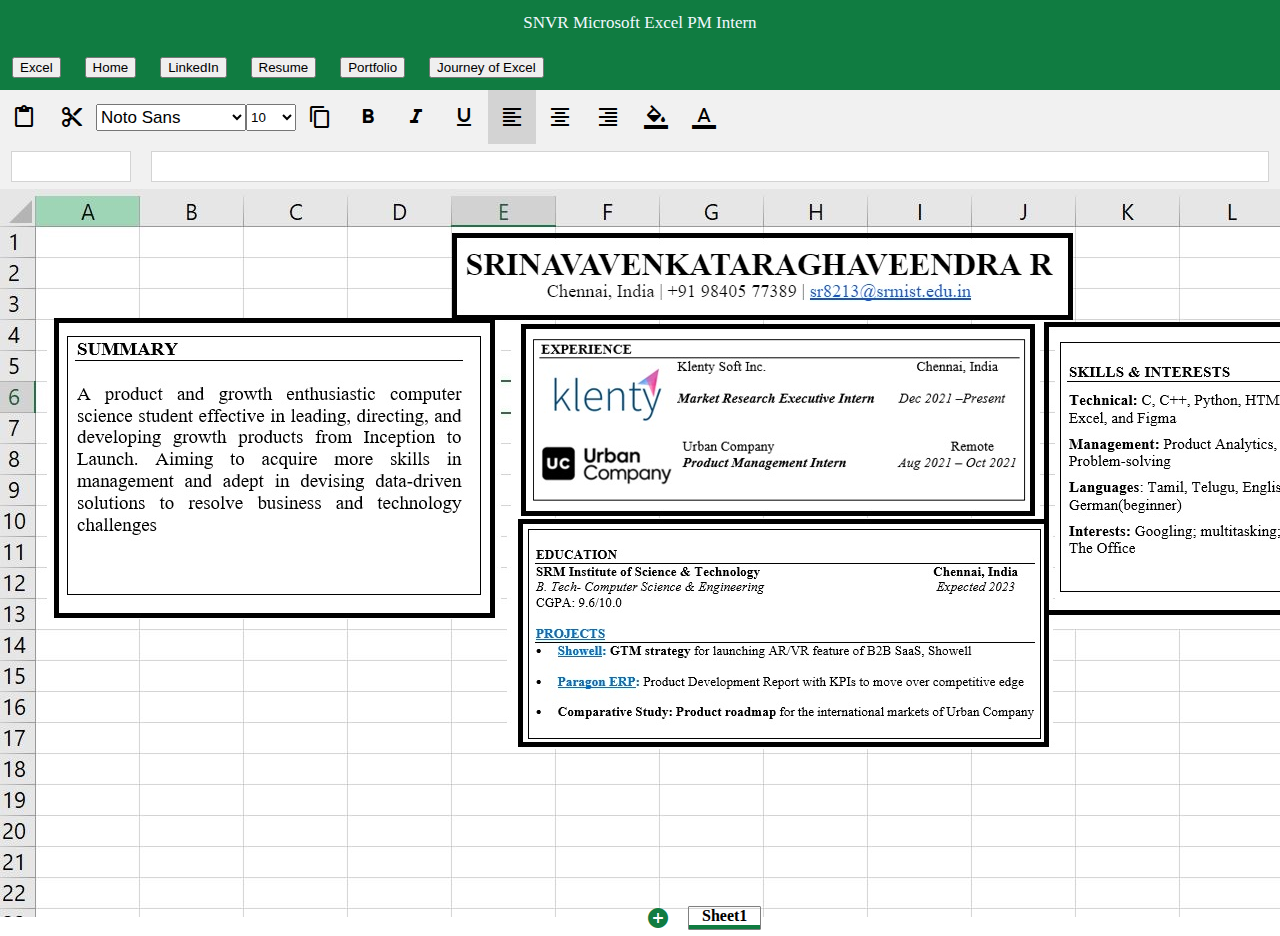
<file: index.html>
<!DOCTYPE html>
<html lang="en">

<head>
    <meta charset="UTF-8">
    <meta http-equiv="X-UA-Compatible" content="IE=edge">
    <meta name="viewport" content="width=device-width, initial-scale=1.0">
    <link href="https://fonts.googleapis.com/icon?family=Material+Icons" rel="stylesheet">
    <link rel="stylesheet" href="main.css">
    <title>SNVR Microsoft Excel PM Intern</title>
</head>

<body>
    <div class="container">
        <div class="title-bar">SNVR Microsoft Excel PM Intern</div>
        <div class="menu-bar">
            <div class="menu-item excel"><button class="Home" onclick="window.location.href = 'main.html'">Excel</button></div>      
            <div class="menu-item excel"><button class="Home" onclick="window.location.href = 'index.html'">Home</button></div>         
            <div class="menu-item linkedin"><button class="linkedin" onclick="window.location.href = 'https://www.linkedin.com/in/snvr-r/';">LinkedIn</button></div>
            <div class="menu-item phone"><button class="Home" onclick="window.location.href = 'https://drive.google.com/file/d/1lKb0rq3ecFxHz_ls05VX4xobGE96q487/view'">Resume</button></div>
            <div class="menu-item portfolio"><button class="Home" onclick="window.location.href = 'https://drive.google.com/drive/folders/1200BVBf7ZZGjiQ9eOYA-uXK6ZuExGIEI';">Portfolio</button></div>
            <div class="menu-item jsxcel"><button class="Home" onclick="window.location.href = 'intro.html'">Journey of Excel</div></button>
        </div>
        <div class="menu-icon-bar">
            <div class="material-icons menu-icon paste style-icon">content_paste</div>
            <div class="material-icons menu-icon cut">content_cut</div>
            <select class="selector font-family-selector">
                <option style="font-family:Noto Sans;" value="Noto Sans">Noto Sans</option>
                <option style="font-family:Arial;" value="Arial">Arial</option>
                <option style="font-family:Calibri;" value="Calibri">Calibri</option>
                <option style="font-family:Comic Sans MS;" value="Comic Sans MS">Comic Sans MS</option>
                <option style="font-family:Courier New;" value="Courier New">Courier New</option>
                <option style="font-family:Impact;" value="Impact">Impact</option>
                <option style="font-family:Georgia;" value="Georgia">Georgia</option>
                <option style="font-family:Garamond;" value="Garamond">Garamond</option>
                <option style="font-family:Lato;" value="Lato">Lato</option>
                <option style="font-family:Open Sans;" value="Open Sans">Open Sans</option>
            </select>
            <select class="selector font-size-selector">
                <option value="10">10</option>
                <option value="11">11</option>
                <option value="12">12</option>
                <option value="13">13</option>
                <option value="14">14</option>
                <option value="15">15</option>
                <option value="16">16</option>
                <option value="17">17</option>
                <option value="18">18</option>
                <option value="19">19</option>
                <option value="20">20</option>
            </select>
            <div class="material-icons menu-icon copy style-icon">content_copy</div>
            <div class="material-icons menu-icon bold">format_bold</div>
            <div class="material-icons menu-icon italic style-icon">format_italic</div>
            <div class="material-icons menu-icon underline style-icon">format_underline</div>
            <div class="material-icons menu-icon left selected align-icon">format_align_left</div>
            <div class="material-icons menu-icon center align-icon">format_align_center</div>
            <div class="material-icons menu-icon right align-icon">format_align_right</div>
            <div class="material-icons menu-icon fill">format_color_fill</div>
            <div class="material-icons menu-icon text">format_color_text</div>
        </div>

        <div class="formula-bar">
            <div class="formula-editor selected-cell"></div>
            <div class="gap"></div>
            <div class="formula-editor form-ip" contenteditable="true"></div>
        </div>
        <img src="home.JPG">
        </div>
        <div class="sheet-bar">
            <div class="scroller">
                <div class="material-icons icons-left">arrow_left</div>
                <div class="material-icons icons-right">arrow_right</div>

            </div>
            <div class="material-icons icons-add">add_circle</div>
            <div class="sheet-container">
                <div class="sheet-tab">Sheet1</div>
            </div>
        </div>
    </div>
    <script src="https://ajax.googleapis.com/ajax/libs/jquery/3.5.1/jquery.min.js"></script>
    <script src="main.js"></script>
</body>

</html>
</file>
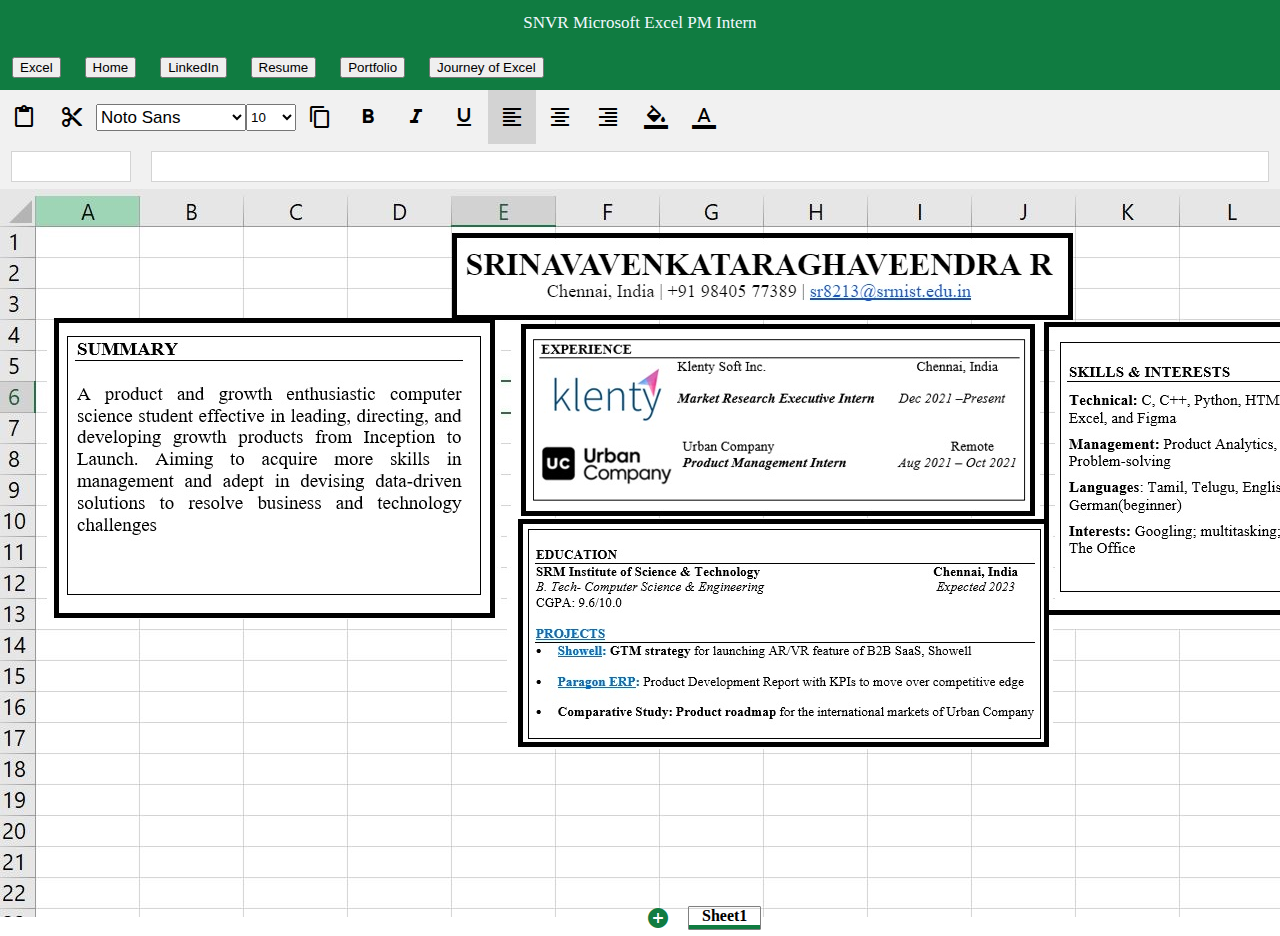
<file: excel.html>
<!DOCTYPE html>
<html lang="en">

<head>
    <meta charset="UTF-8">
    <meta http-equiv="X-UA-Compatible" content="IE=edge">
    <meta name="viewport" content="width=device-width, initial-scale=1.0">
    <link href="https://fonts.googleapis.com/icon?family=Material+Icons" rel="stylesheet">
    <link rel="stylesheet" href="main.css">
    <title>SNVR Microsoft Excel PM Intern</title>
</head>

<body>
    <div class="container">
        <div class="title-bar">SNVR Microsoft Excel PM Intern</div>
        <div class="menu-bar">
            <div class="menu-item excel"><button class="Home" onclick="window.location.href = 'main.html'">Excel</button></div>      
            <div class="menu-item excel"><button class="Home" onclick="window.location.href = 'excel.html'">Home</button></div>         
            <div class="menu-item linkedin"><button class="linkedin" onclick="window.location.href = 'https://www.linkedin.com/in/snvr-r/';">LinkedIn</button></div>
            <div class="menu-item phone"><button class="Home" onclick="window.location.href = 'https://drive.google.com/file/d/1lKb0rq3ecFxHz_ls05VX4xobGE96q487/view'">Resume</button></div>
            <div class="menu-item portfolio"><button class="Home" onclick="window.location.href = 'https://drive.google.com/drive/folders/1200BVBf7ZZGjiQ9eOYA-uXK6ZuExGIEI';">Portfolio</button></div>
            <div class="menu-item jsxcel"><button class="Home" onclick="window.location.href = 'intro.html'">Journey of Excel</div></button>
        </div>
        <div class="menu-icon-bar">
            <div class="material-icons menu-icon paste style-icon">content_paste</div>
            <div class="material-icons menu-icon cut">content_cut</div>
            <select class="selector font-family-selector">
                <option style="font-family:Noto Sans;" value="Noto Sans">Noto Sans</option>
                <option style="font-family:Arial;" value="Arial">Arial</option>
                <option style="font-family:Calibri;" value="Calibri">Calibri</option>
                <option style="font-family:Comic Sans MS;" value="Comic Sans MS">Comic Sans MS</option>
                <option style="font-family:Courier New;" value="Courier New">Courier New</option>
                <option style="font-family:Impact;" value="Impact">Impact</option>
                <option style="font-family:Georgia;" value="Georgia">Georgia</option>
                <option style="font-family:Garamond;" value="Garamond">Garamond</option>
                <option style="font-family:Lato;" value="Lato">Lato</option>
                <option style="font-family:Open Sans;" value="Open Sans">Open Sans</option>
            </select>
            <select class="selector font-size-selector">
                <option value="10">10</option>
                <option value="11">11</option>
                <option value="12">12</option>
                <option value="13">13</option>
                <option value="14">14</option>
                <option value="15">15</option>
                <option value="16">16</option>
                <option value="17">17</option>
                <option value="18">18</option>
                <option value="19">19</option>
                <option value="20">20</option>
            </select>
            <div class="material-icons menu-icon copy style-icon">content_copy</div>
            <div class="material-icons menu-icon bold">format_bold</div>
            <div class="material-icons menu-icon italic style-icon">format_italic</div>
            <div class="material-icons menu-icon underline style-icon">format_underline</div>
            <div class="material-icons menu-icon left selected align-icon">format_align_left</div>
            <div class="material-icons menu-icon center align-icon">format_align_center</div>
            <div class="material-icons menu-icon right align-icon">format_align_right</div>
            <div class="material-icons menu-icon fill">format_color_fill</div>
            <div class="material-icons menu-icon text">format_color_text</div>
        </div>

        <div class="formula-bar">
            <div class="formula-editor selected-cell"></div>
            <div class="gap"></div>
            <div class="formula-editor form-ip" contenteditable="true"></div>
        </div>
        <img src="home.JPG">
        </div>
        <div class="sheet-bar">
            <div class="scroller">
                <div class="material-icons icons-left">arrow_left</div>
                <div class="material-icons icons-right">arrow_right</div>

            </div>
            <div class="material-icons icons-add">add_circle</div>
            <div class="sheet-container">
                <div class="sheet-tab">Sheet1</div>
            </div>
        </div>
    </div>
    <script src="https://ajax.googleapis.com/ajax/libs/jquery/3.5.1/jquery.min.js"></script>
    <script src="main.js"></script>
</body>

</html>
</file>
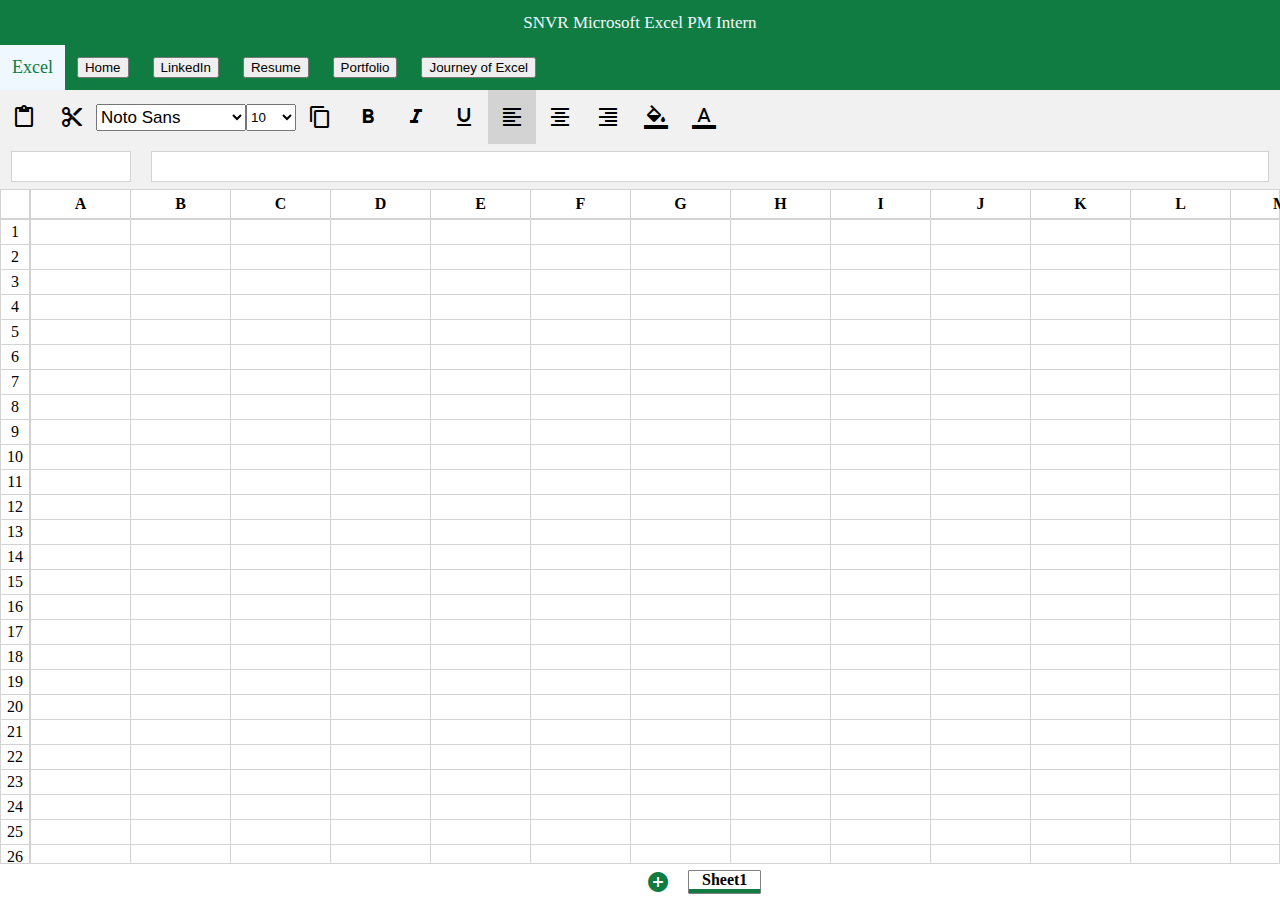
<file: main.html>
<!DOCTYPE html>
<html lang="en">

<head>
    <meta charset="UTF-8">
    <meta http-equiv="X-UA-Compatible" content="IE=edge">
    <meta name="viewport" content="width=device-width, initial-scale=1.0">
    <link href="https://fonts.googleapis.com/icon?family=Material+Icons" rel="stylesheet">
    <link rel="stylesheet" href="main.css">
    <title>SNVR Microsoft Excel PM Intern</title>
</head>

<body>
    <div class="container">
        <div class="title-bar">SNVR Microsoft Excel PM Intern</div>
        <div class="menu-bar">
            <div class="menu-home menu-item selected">Excel</div>
            <div class="menu-item excel"><button class="Home" onclick="window.location.href = 'excel.html'">Home</button></div>         
            <div class="menu-item linkedin"><button class="linkedin" onclick="window.location.href = 'https://www.linkedin.com/in/snvr-r/';">LinkedIn</button></div>
            <div class="menu-item phone"><button class="Home" onclick="window.location.href = 'https://drive.google.com/file/d/1lKb0rq3ecFxHz_ls05VX4xobGE96q487/view'">Resume</button></div>
            <div class="menu-item portfolio"><button class="Home" onclick="window.location.href = 'https://drive.google.com/drive/folders/1200BVBf7ZZGjiQ9eOYA-uXK6ZuExGIEI';">Portfolio</button></div>
            <div class="menu-item jsxcel"><button class="Home" onclick="window.location.href = 'intro.html'">Journey of Excel</div></button>
        </div>
        <div class="menu-icon-bar">
            <div class="material-icons menu-icon paste style-icon">content_paste</div>
            <div class="material-icons menu-icon cut">content_cut</div>
            <select class="selector font-family-selector">
                <option style="font-family:Noto Sans;" value="Noto Sans">Noto Sans</option>
                <option style="font-family:Arial;" value="Arial">Arial</option>
                <option style="font-family:Calibri;" value="Calibri">Calibri</option>
                <option style="font-family:Comic Sans MS;" value="Comic Sans MS">Comic Sans MS</option>
                <option style="font-family:Courier New;" value="Courier New">Courier New</option>
                <option style="font-family:Impact;" value="Impact">Impact</option>
                <option style="font-family:Georgia;" value="Georgia">Georgia</option>
                <option style="font-family:Garamond;" value="Garamond">Garamond</option>
                <option style="font-family:Lato;" value="Lato">Lato</option>
                <option style="font-family:Open Sans;" value="Open Sans">Open Sans</option>
            </select>
            <select class="selector font-size-selector">
                <option value="10">10</option>
                <option value="11">11</option>
                <option value="12">12</option>
                <option value="13">13</option>
                <option value="14">14</option>
                <option value="15">15</option>
                <option value="16">16</option>
                <option value="17">17</option>
                <option value="18">18</option>
                <option value="19">19</option>
                <option value="20">20</option>
            </select>
            <div class="material-icons menu-icon copy style-icon">content_copy</div>
            <div class="material-icons menu-icon bold">format_bold</div>
            <div class="material-icons menu-icon italic style-icon">format_italic</div>
            <div class="material-icons menu-icon underline style-icon">format_underline</div>
            <div class="material-icons menu-icon left selected align-icon">format_align_left</div>
            <div class="material-icons menu-icon center align-icon">format_align_center</div>
            <div class="material-icons menu-icon right align-icon">format_align_right</div>
            <div class="material-icons menu-icon fill">format_color_fill</div>
            <div class="material-icons menu-icon text">format_color_text</div>
        </div>

        <div class="formula-bar">
            <div class="formula-editor selected-cell"></div>
            <div class="gap"></div>
            <div class="formula-editor form-ip" contenteditable="true"></div>
        </div>
        <div class="data-container">
            <div class="select-all">
            </div>
            <div class="column-name-container">
               
                <!-- <div class="column-name">A</div>
                <div class="column-name">B</div>
                <div class="column-name">C</div>
                <div class="column-name">D</div> -->
            </div>

            <div class="row-name-container">
                <!-- <div class="row-name">2</div> -->
            </div>
            <div class="input-cell-container">
                <!-- <div class="cell-row">
                    <div class="input-cell" contenteditable="true"></div>
                    <div class="input-cell" contenteditable="true"></div>
                </div>
                <div class="cell-row">
                    <div class="input-cell" contenteditable="true"></div>
                    <div class="input-cell" contenteditable="true"></div>
                </div> -->
            </div>
        </div>
        <div class="sheet-bar">
            <div class="scroller">
                <div class="material-icons icons-left">arrow_left</div>
                <div class="material-icons icons-right">arrow_right</div>

            </div>
            <div class="material-icons icons-add">add_circle</div>
            <div class="sheet-container">
                <div class="sheet-tab">Sheet1</div>
            </div>
        </div>
    </div>
    <script src="https://ajax.googleapis.com/ajax/libs/jquery/3.5.1/jquery.min.js"></script>
    <script src="main.js"></script>
</body>

</html>
</file>
<file: main.css>
body{
margin: 0;
overflow: hidden;
}

*{
    box-sizing: border-box;
}
.container{
    height: 100vh;

}

.title-bar{
    height: 5vh;
    background-color: #107c41;
    display: flex;
    justify-content: center;
    align-items: center;
    color: aliceblue;
    font-size: 17px;
}

.menu-item{
    padding-left: 12px;
    padding-right: 12px;
    color: aliceblue;
    font-size: 18px;
    display:flex;
    align-items: center;      
}
 
.menu-item.selected{
    background-color:aliceblue;
    color: #107c41;
}
.menu-item:hover{
    background-color:darkgreen;
    cursor: pointer;
}

.menu-item.selected:hover{
    background-color:aliceblue;
    cursor: pointer;
}

.menu-bar{
    height: 5vh;
    background-color: #107c41;
    display:flex;
}
.menu-icon-bar{
    height: 6vh;
    background-color:rgb(241, 241, 241);
    display:flex;
    align-items: center;
}

.font-family-selector{
    height:50%;
    width: 150px;
    font-size:17px;
}
.font-size-selector{
    height: 50%;
    width: 50px;
}
.selector option{
    font-size: 17px;
}
.menu-icon{
    padding-left: 12px;
    padding-right: 12px;
    height: 100%;
    display:flex;
    align-items: center;
}


.menu-icon:hover{
    background-color:lightgray;
}

.formula-bar{
    height: 5vh;
    display:flex;
    align-items: center;
    padding-left: 0.7rem;
    padding-right: 0.7rem;
    background-color:rgb(241, 241, 241);

    
 
}

.data-container{
    height:75vh;
    display:flex;
    flex-wrap: wrap;
}

 .select-all{
    height: 30px;
    width: 30px;
    border: 1px solid lightgray;  
} 
  .column-name-container{
    width: calc(100vw - 30px);
    height: 30px;
    border: 1px solid lightgray;
    display:flex;
} 
 .row-name-container{
    width: 30px;
    height: calc(75vh - 30px);
    border: 1px solid lightgray;
    overflow: hidden;
}   

 .input-cell-container{
    width: calc(100vw - 30px);
    height: calc(75vh - 30px);
    border: 1px solid lightgray;
    overflow: hidden;
    
} 

.sheet-bar{
    height:4vh;
    display:flex;
    align-items: center; 
}

.icons-left,.icons-right{
    font-size: 30px;
}
.icons-left:hover,.icons-right:hover{
background-color:rgb(192, 185, 185);
cursor: pointer;
}
.sheet-tab{
    border-bottom: 4px solid #107c41;
    padding-left: 13px;
    padding-right: 13px;
    display:flex;
    align-items: center;
    justify-content: center;
    font-weight: bold;
}

.sheet-tab:hover{
    background-color:grey;
    color: white;
    cursor: pointer;
}


.icons-add{
    color: #107c41;
    margin-left: 12px;
    margin-right: 18px;
}
.icons-add:hover{
    cursor: pointer;
    transform: scale(1.3);
}
.sheet-container{
    border: 1px solid gray;
    border-radius :1px;
}
.row-name{
    min-height: 25px;
    border-bottom: 1px solid lightgray
    ;
    display:flex;
    justify-content: center;
    align-items: center;
}

.column-name{
    min-width: 100px;
    display:flex;
    justify-content: center;
    align-items: center;
    border-right: 1px solid lightgray;
    font-weight: bold;
}

.cell-row{
    display: flex;
}
.input-cell{
    min-width: 100px;min-height: 25px;
    border-bottom: 1px solid lightgray;
    border-right: 1px solid lightgray;
    outline-color: #107c41;
}

.formula-editor{
    height:70%;
    border: 1px solid lightgray;
    background-color: #fff;
    padding-left: 0.8rem;
    padding-right: 0.8rem;
    display:flex;
    align-items: center;
}

.selected-cell{
    width: 120px;
}
.func-sign{
    width: 40px;
}
.form-ip{
    width: calc(100vw - 160px);
    outline-color: #107c41;
}

.gap{
    padding: 10px;
}

.menu-icon.selected{
    background-color:lightgray;
}

.material-icons{
    cursor: pointer;
}

.input-cell.selected{
    border: 2px solid #107c41;
}
</file>
